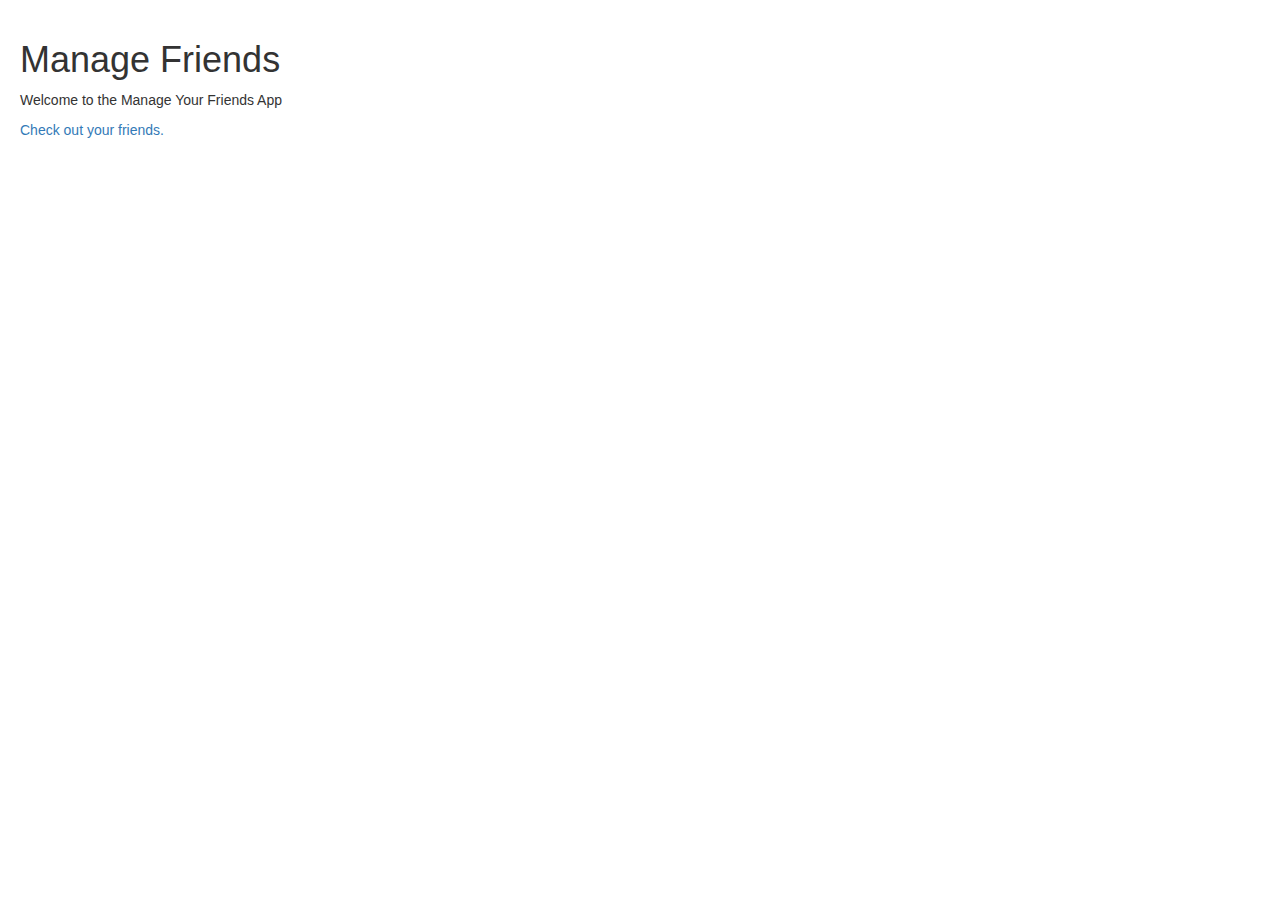
<file: target/classes/static/index.html>
<!DOCTYPE html>

<html lang="en">
    <head>
        <meta charset="utf-8">
        <meta http-equiv="X-UA-Compatible" content="IE=edge">
        <meta name="viewport" content="width=device-width, initial-scale=1">
        <!-- The above 3 meta tags *must* come first in the head; any other head content must come *after* these tags -->
        
        <!-- Latest compiled and minified CSS -->
        <link rel="stylesheet" href="https://cdn.jsdelivr.net/npm/bootstrap@3.3.7/dist/css/bootstrap.min.css" integrity="sha384-BVYiiSIFeK1dGmJRAkycuHAHRg32OmUcww7on3RYdg4Va+PmSTsz/K68vbdEjh4u" crossorigin="anonymous">

        <link rel="stylesheet" href="styles.css" />
        
        <script src="https://code.jquery.com/jquery-3.7.1.min.js" integrity="sha256-/JqT3SQfawRcv/BIHPThkBvs0OEvtFFmqPF/lYI/Cxo=" crossorigin="anonymous"></script>
        
        <!-- Latest compiled and minified JavaScript -->
        <script src="https://cdn.jsdelivr.net/npm/bootstrap@3.3.7/dist/js/bootstrap.min.js" integrity="sha384-Tc5IQib027qvyjSMfHjOMaLkfuWVxZxUPnCJA7l2mCWNIpG9mGCD8wGNIcPD7Txa" crossorigin="anonymous"></script>
        
        <title>Manage Friends</title>
        
    </head>
    <body>
       
        <div id="put-nav-here"></div>
        
        <header>
            <h1>Manage Friends</h1>
        </header>
        
        <div>
            <p>Welcome to the Manage Your Friends App</p>
            <p>
                <a href="view.html">Check out your friends.</a>
            </p>
        </div>
        
        
        <div id="put-footer-here"></div>
        
        <script src="utilities.js"></script>
        
    </body>
</html>
</file>
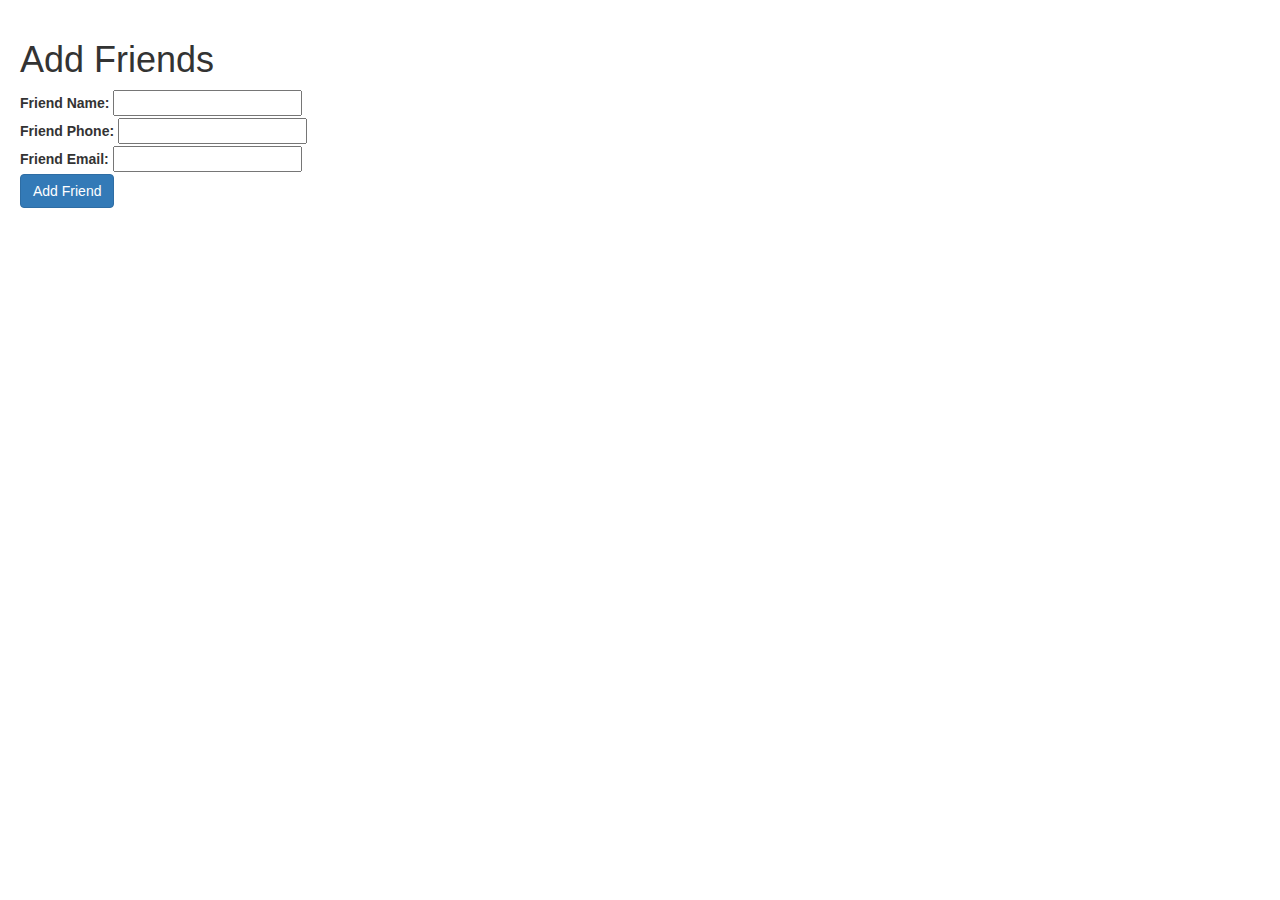
<file: target/classes/static/add.html>
<!DOCTYPE html>

<html lang="en">
    <head>
        <meta charset="utf-8">
        <meta http-equiv="X-UA-Compatible" content="IE=edge">
        <meta name="viewport" content="width=device-width, initial-scale=1">
        <!-- The above 3 meta tags *must* come first in the head; any other head content must come *after* these tags -->
        
        <!-- Latest compiled and minified CSS -->
        <link rel="stylesheet" href="https://cdn.jsdelivr.net/npm/bootstrap@3.3.7/dist/css/bootstrap.min.css" integrity="sha384-BVYiiSIFeK1dGmJRAkycuHAHRg32OmUcww7on3RYdg4Va+PmSTsz/K68vbdEjh4u" crossorigin="anonymous">

        <link rel="stylesheet" href="styles.css" />
        
        <script src="https://code.jquery.com/jquery-3.7.1.min.js" integrity="sha256-/JqT3SQfawRcv/BIHPThkBvs0OEvtFFmqPF/lYI/Cxo=" crossorigin="anonymous"></script>
        
        <!-- Latest compiled and minified JavaScript -->
        <script src="https://cdn.jsdelivr.net/npm/bootstrap@3.3.7/dist/js/bootstrap.min.js" integrity="sha384-Tc5IQib027qvyjSMfHjOMaLkfuWVxZxUPnCJA7l2mCWNIpG9mGCD8wGNIcPD7Txa" crossorigin="anonymous"></script>

        <title>Add a friend</title>
    </head>
    <body>
        <div id="put-nav-here"></div>
        
        <header>
            <h1>Add Friends</h1>
        </header>
        
        <form id="get-one" class="form">
            <label for="nameInput">Friend Name:</label>
            <input type="text" name="nameInput" id="nameInput"/>
            <br />
            <label for="phoneInput">Friend Phone:</label>
            <input type="text" name="phoneInput" id="phoneInput"/>
            <br />
            <label for="emailInput">Friend Email:</label>
            <input type="text" name="emailInput" id="emailInput"/>
            <br />
            <button id="addFriendButton" onclick="addFriend()" type="button" class="btn btn-primary">Add Friend</button>
        </form>
        
        <div id="response-message"></div>
        
        <script>
            function addFriend() {
                let $name = $('input#nameInput').val();
                let $phone = $('input#phoneInput').val();
                let $email = $('input#emailInput').val();
                let $data = '{ "name": "' + $name + '", "phoneNumber": "' + $phone + '", "email": "' + $email + '"}';
                console.log($data);
                
                $.ajax({
                    type: 'POST', 
                    url: '/friends', 
                    data: $data, 
                    dataType: 'json',
                    contentType: 'application/json; charset=utf-8', 
                    success: function(data) {

                        console.log(data);
                        let $newElement = '<p>Response is, id: ' + data.id + ', name: ' + data.name + ', phoneNumber: ' + data.phoneNumber + 'email: ' + data.email +'</p>';
                        console.log($newElement);
                        $('div#response-message').empty();
                        $('div#response-message').append($newElement);  
                            
                    }, 
                    error: function(xhr, ajaxOptions, thrownError) {
                        let $newElement = '<p>' + xhr.status + ' ' + xhr.responseText + '</p>';
                        $('div#response-message').empty();
                        $('div#response-message').append($newElement);
                    }
                });
            }
        </script>
        
        <div id="put-footer-here"></div>
        
        <script src="utilities.js"></script>
    </body>
</html>
</file>
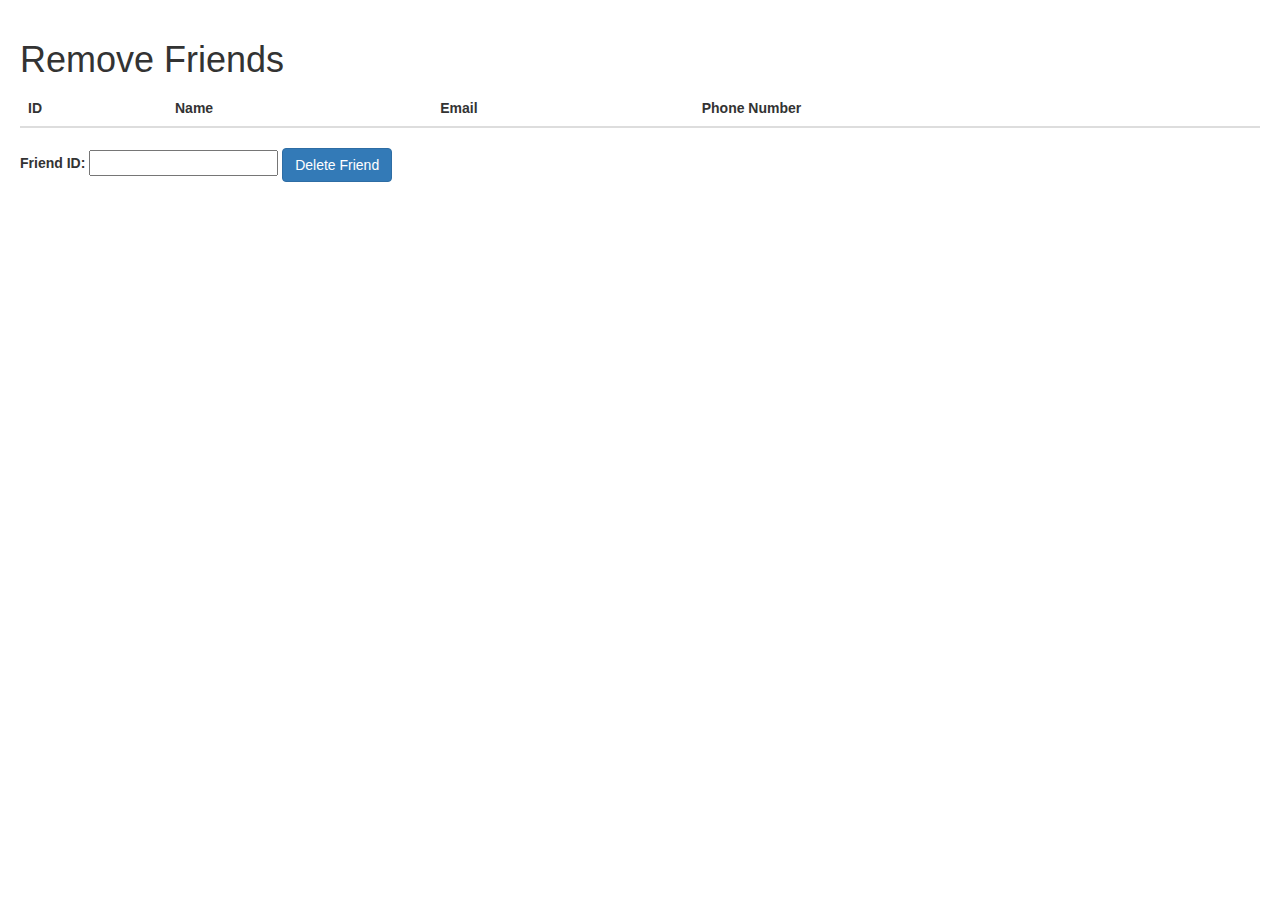
<file: target/classes/static/delete.html>
<!DOCTYPE html>

<html lang="en">
    <head>
        <meta charset="utf-8">
        <meta http-equiv="X-UA-Compatible" content="IE=edge">
        <meta name="viewport" content="width=device-width, initial-scale=1">
        <!-- The above 3 meta tags *must* come first in the head; any other head content must come *after* these tags -->
        
        <!-- Latest compiled and minified CSS -->
        <link rel="stylesheet" href="https://cdn.jsdelivr.net/npm/bootstrap@3.3.7/dist/css/bootstrap.min.css" integrity="sha384-BVYiiSIFeK1dGmJRAkycuHAHRg32OmUcww7on3RYdg4Va+PmSTsz/K68vbdEjh4u" crossorigin="anonymous">

        <link rel="stylesheet" href="styles.css" />
        
        <script src="https://code.jquery.com/jquery-3.7.1.min.js" integrity="sha256-/JqT3SQfawRcv/BIHPThkBvs0OEvtFFmqPF/lYI/Cxo=" crossorigin="anonymous"></script>
        
        <!-- Latest compiled and minified JavaScript -->
        <script src="https://cdn.jsdelivr.net/npm/bootstrap@3.3.7/dist/js/bootstrap.min.js" integrity="sha384-Tc5IQib027qvyjSMfHjOMaLkfuWVxZxUPnCJA7l2mCWNIpG9mGCD8wGNIcPD7Txa" crossorigin="anonymous"></script>

        <title>Remove Friends</title>
    </head>
    <body>
        <div id="put-nav-here"></div>
        
        <header>
            <h1>Remove Friends</h1>
        </header>
        
        <div>
            <table summary="your friends" id="data" class="table">
                <thead>
                    <tr>
                        <th>ID</th><th>Name</th><th>Email</th><th>Phone Number</th>
                    </tr>
                </thead>
                <tbody id="table-body"></tbody>
            </table>
            
            <form id="del-one" class="form">
                <label for="idInput">Friend ID:</label>
                <input type="text" name="idInput" id="idInput"/>
                <button id="delOneButton" onclick="delOne()" type="button" class="btn btn-primary">Delete Friend</button>
            </form>
            
            <div id="one-friend"></div>
            
            <script>
            $.ajax({
                url: '/friends',
                dataType: 'json',
                success : function(data) {
                    if (data.length > 0) {
                        let $tableBody = $('tbody#table-body');

                        for(let i = 0; i < data.length; i++) {
                            let $newRow = '<tr><td>' + data[i].id 
                                + '</td><td>' 
                                + data[i].name 
                                + '</td><td>' 
                                + data[i].email
                                + '</td><td>'
                                + data[i].phoneNumber
                                + '</td></tr>';
                            $tableBody.append($newRow);
                        }
                    }
                }
            });
            
            function delOne() {
                let $input = $('input#idInput');
                $.ajax({
                    type: 'DELETE', 
                    url: '/friends/' + $input.val(),
                    dataType: 'json',
                    success : function(data) {

                            let $newElement = '<p>ID: ' 
                                    + data
                                    + '</p>'
                            console.log($newElement);
                            $('div#one-friend').empty();
                            $('div#one-friend').append($newElement);
                        
                    }, 
                    error : function(xhr, ajaxOptions, thrownError) {
                        let $newElement = '<p>' + xhr.status + ' ' + xhr.responseText + '</p>';
                        $('div#one-friend').empty();
                        $('div#one-friend').append($newElement);
                    }
                });
            }
        </script>
        </div>
        
        <div id="put-footer-here"></div>
        
        <script src="utilities.js"></script>
    </body>
</html>
</file>
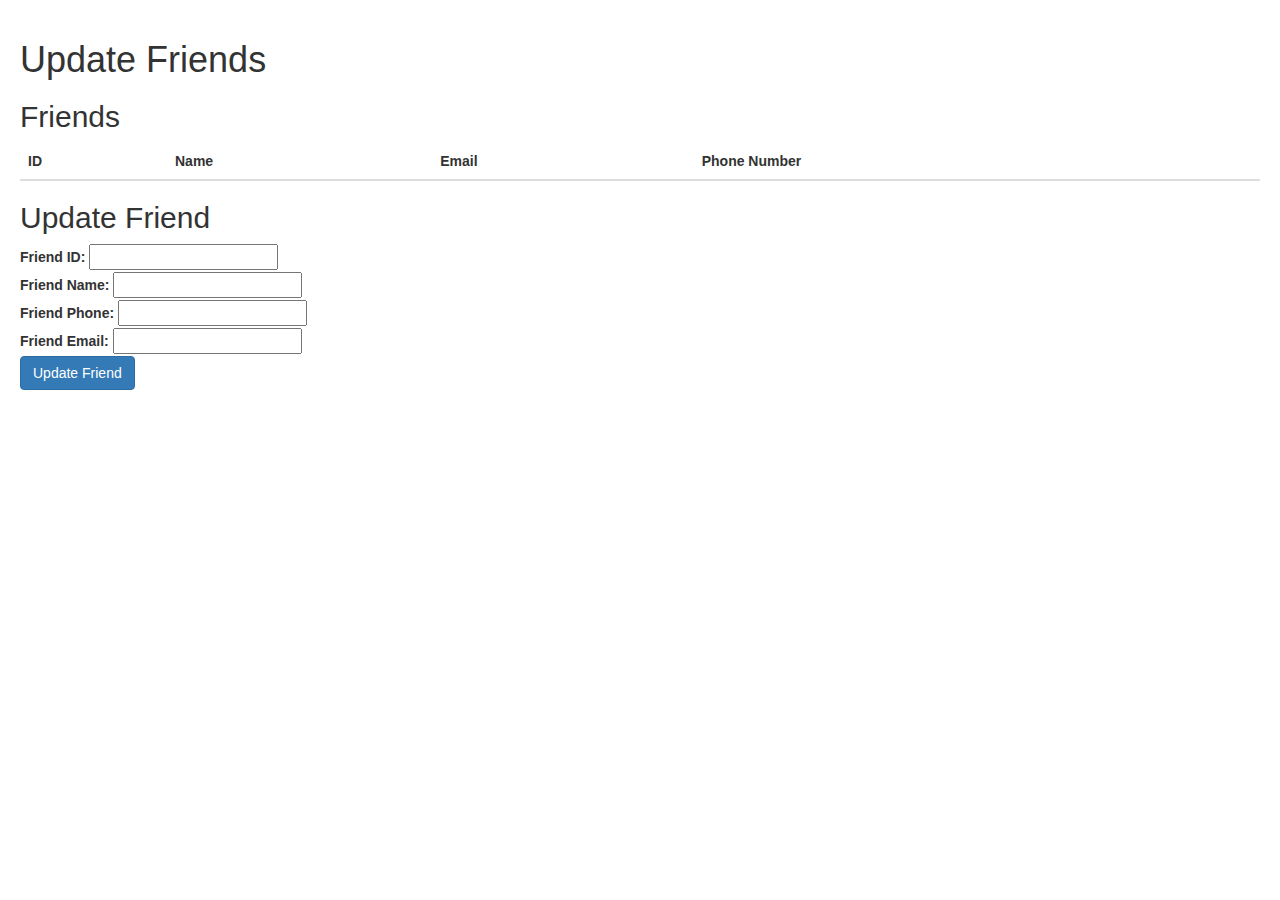
<file: target/classes/static/update.html>
<!DOCTYPE html>

<html lang="en">
    <head>
        <meta charset="utf-8">
        <meta http-equiv="X-UA-Compatible" content="IE=edge">
        <meta name="viewport" content="width=device-width, initial-scale=1">
        <!-- The above 3 meta tags *must* come first in the head; any other head content must come *after* these tags -->
        
        <!-- Latest compiled and minified CSS -->
        <link rel="stylesheet" href="https://cdn.jsdelivr.net/npm/bootstrap@3.3.7/dist/css/bootstrap.min.css" integrity="sha384-BVYiiSIFeK1dGmJRAkycuHAHRg32OmUcww7on3RYdg4Va+PmSTsz/K68vbdEjh4u" crossorigin="anonymous">

        <link rel="stylesheet" href="styles.css" />
        
        <script src="https://code.jquery.com/jquery-3.7.1.min.js" integrity="sha256-/JqT3SQfawRcv/BIHPThkBvs0OEvtFFmqPF/lYI/Cxo=" crossorigin="anonymous"></script>
        
        <!-- Latest compiled and minified JavaScript -->
        <script src="https://cdn.jsdelivr.net/npm/bootstrap@3.3.7/dist/js/bootstrap.min.js" integrity="sha384-Tc5IQib027qvyjSMfHjOMaLkfuWVxZxUPnCJA7l2mCWNIpG9mGCD8wGNIcPD7Txa" crossorigin="anonymous"></script>

        <title>Update Friends</title>
    </head>
    <body>
        <div id="put-nav-here"></div>
        
        <header>
            <h1>Update Friends</h1>
        </header>
        
        <div>
            <h2>Friends</h2>
            <table summary="your friends" id="data" class="table">
                <thead>
                    <tr>
                        <th>ID</th><th>Name</th><th>Email</th><th>Phone Number</th>
                    </tr>
                </thead>
                <tbody id="table-body"></tbody>
            </table>
        </div>
        
        <div>
            <h2>Update Friend</h2>
            <form id="update-friend" class="form">
                <label for="idInput">Friend ID:</label>
                <input type="text" name="idInput" id="idInput">
                <br />
                <label for="nameInput">Friend Name:</label>
                <input type="text" name="nameInput" id="nameInput"/>
                <br />
                <label for="phoneInput">Friend Phone:</label>
                <input type="text" name="phoneInput" id="phoneInput"/>
                <br />
                <label for="emailInput">Friend Email:</label>
                <input type="text" name="emailInput" id="emailInput"/>
                <br />
                <button id="updateFriendButton" onclick="updateFriend()" type="button" class="btn btn-primary">Update Friend</button>
            </form>
        </div>
        
        <div id="response-message"></div>
        
        <div id="put-footer-here"></div>
        
        <script src="utilities.js"></script>
        <script>
            $.ajax({
                url: '/friends',
                dataType: 'json',
                success : function(data) {
                    if (data.length > 0) {
                        let $tableBody = $('tbody#table-body');

                        for(let i = 0; i < data.length; i++) {
                            let $newRow = '<tr><td>' + data[i].id 
                                + '</td><td>' 
                                + data[i].name 
                                + '</td><td>' 
                                + data[i].email
                                + '</td><td>'
                                + data[i].phoneNumber
                                + '</td></tr>';
                            $tableBody.append($newRow);
                        }
                    }
                }
            });
            
            function updateFriend() {
                let $id = $('input#idInput').val();
                let $name = $('input#nameInput').val();
                let $phone = $('input#phoneInput').val();
                let $email = $('input#emailInput').val();
                let $data = '{ "name": "' + $name + '", "phoneNumber": "' + $phone + '", "email": "' + $email + '"}';
                console.log($data);
                
                $.ajax({
                    type: 'PUT', 
                    url: '/friends/' + $id, 
                    data: $data, 
                    dataType: 'json',
                    contentType: 'application/json; charset=utf-8', 
                    success: function(data) {

                        console.log(data);
                        let $newElement = '<p>Response is, id: ' + data.id + ', name: ' + data.name + ', phoneNumber: ' + data.phoneNumber + 'email: ' + data.email +'</p>';
                        console.log($newElement);
                        $('div#response-message').empty();
                        $('div#response-message').append($newElement);  
                            
                    }, 
                    error: function(xhr, ajaxOptions, thrownError) {
                        let $newElement = '<p>' + xhr.status + ' ' + xhr.responseText + '</p>';
                        $('div#response-message').empty();
                        $('div#response-message').append($newElement);
                    }
                });
            }
        </script>
    </body>
</html>
</file>
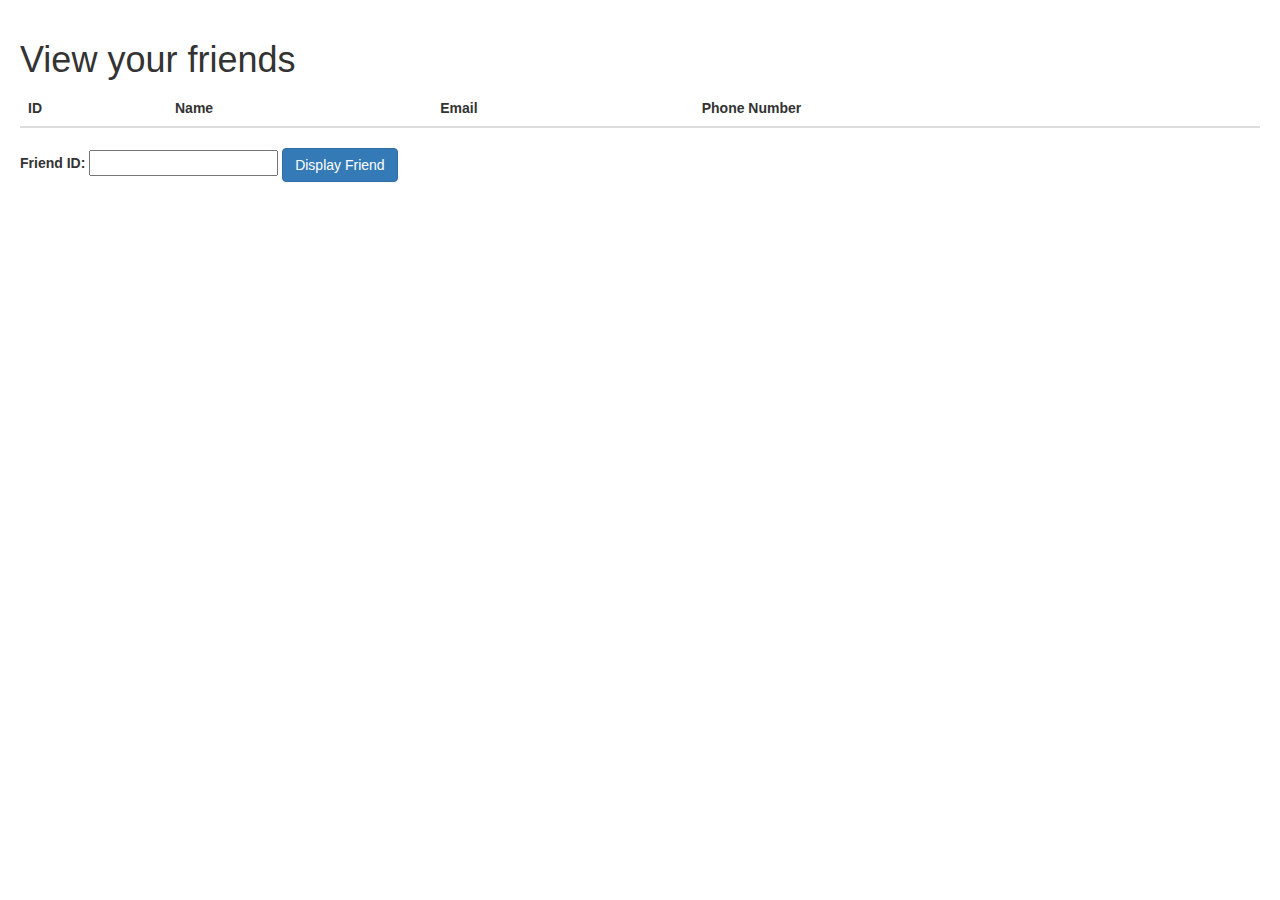
<file: target/classes/static/view.html>
<!DOCTYPE html>

<html lang="en">
    <head>
        <meta charset="utf-8">
        <meta http-equiv="X-UA-Compatible" content="IE=edge">
        <meta name="viewport" content="width=device-width, initial-scale=1">
        <!-- The above 3 meta tags *must* come first in the head; any other head content must come *after* these tags -->
        
        <!-- Latest compiled and minified CSS -->
        <link rel="stylesheet" href="https://cdn.jsdelivr.net/npm/bootstrap@3.3.7/dist/css/bootstrap.min.css" integrity="sha384-BVYiiSIFeK1dGmJRAkycuHAHRg32OmUcww7on3RYdg4Va+PmSTsz/K68vbdEjh4u" crossorigin="anonymous">

        <link rel="stylesheet" href="styles.css" />
        
        <script src="https://code.jquery.com/jquery-3.7.1.min.js" integrity="sha256-/JqT3SQfawRcv/BIHPThkBvs0OEvtFFmqPF/lYI/Cxo=" crossorigin="anonymous"></script>
        
        <!-- Latest compiled and minified JavaScript -->
        <script src="https://cdn.jsdelivr.net/npm/bootstrap@3.3.7/dist/js/bootstrap.min.js" integrity="sha384-Tc5IQib027qvyjSMfHjOMaLkfuWVxZxUPnCJA7l2mCWNIpG9mGCD8wGNIcPD7Txa" crossorigin="anonymous"></script>
        
        <title>View your friends</title>
    </head>
    <body>
        <div id="put-nav-here"></div>
        
        <header>
            <h1>View your friends</h1>
        </header>
        
        <div>
            <table summary="your friends" id="data" class="table">
                <thead>
                    <tr>
                        <th>ID</th><th>Name</th><th>Email</th><th>Phone Number</th>
                    </tr>
                </thead>
                <tbody id="table-body"></tbody>
            </table>
            
            <form id="get-one" class="form">
                <label for="idInput">Friend ID:</label>
                <input type="text" name="idInput" id="idInput"/>
                <button id="getOneButton" onclick="getOne()" type="button" class="btn btn-primary">Display Friend</button>
            </form>
            
            <div id="one-friend"></div>
            
            <script>
            $.ajax({
                url: '/friends',
                dataType: 'json',
                success : function(data) {
                    if (data.length > 0) {
                        let $tableBody = $('tbody#table-body');

                        for(let i = 0; i < data.length; i++) {
                            let $newRow = '<tr><td>' + data[i].id 
                                + '</td><td>' 
                                + data[i].name 
                                + '</td><td>' 
                                + data[i].email
                                + '</td><td>'
                                + data[i].phoneNumber
                                + '</td></tr>';
                            $tableBody.append($newRow);
                        }
                    }
                }
            });
            
            function getOne() {
                let $input = $('input#idInput');
                $.ajax({
                url: '/friends/' + $input.val(),
                dataType: 'json',
                success : function(data) {
                    
                    if(data.id && data.name && data.email && data.phoneNumber) {
                        let $newElement = '<p>ID: ' 
                                + data.id 
                                + ', Name: '
                                + data.name 
                                + ', Email: ' 
                                + data.email
                                + ', Phone: '
                                + data.phoneNumber
                                + '</p>'
                        console.log($newElement);
                        $('div#one-friend').empty();
                        $('div#one-friend').append($newElement);
                    }
                    
                }, 
                error : function(xhr, ajaxOptions, thrownError) {
                    let $newElement = '<p>' + xhr.status + ' ' + xhr.responseText + '</p>';
                    $('div#one-friend').empty();
                    $('div#one-friend').append($newElement);
                }
            });
            }
        </script>
        </div>
        
        <div id="put-footer-here"></div>
        
        <script src="utilities.js"></script>
    </body>
</html>
</file>
<file: target/classes/static/styles.css>
body { margin: 10px; padding: 10px; }
ul { list-style-type: none; }
li { padding-left: 4px;
     padding-right: 4px;
}
</file>
